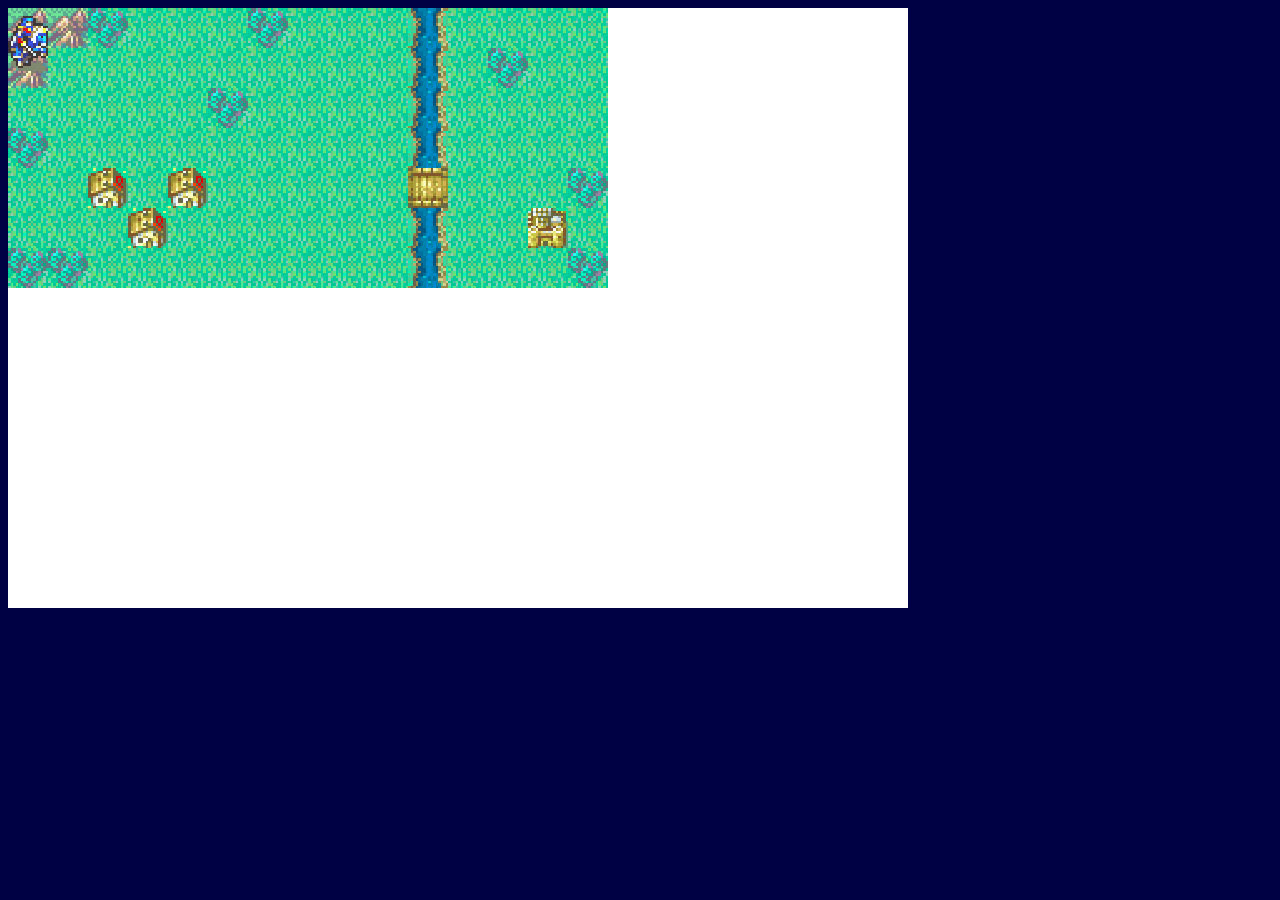
<file: index.html>
<!DOCTYPE html>
<html>
    <head>
        <title>Game</title>
        <link rel="stylesheet" href="game.css">
    </head>

    <body>
        <img id="tile_1" class="image_game" src="images/t1.png">
        <img id="tile_2" class="image_game" src="images/t2.png">
        <img id="tile_3" class="image_game" src="images/t3.png">
        <img id="tile_4" class="image_game" src="images/t4.png">
        <img id="tile_5" class="image_game" src="images/t5.png">
        <img id="tile_6" class="image_game" src="images/t6.png">
        <img id="tile_7" class="image_game" src="images/t7.png">



        <canvas id="canvas_main"></canvas>
        <script type="module" src="game.js"></script>
    </body>
</html>
</file>
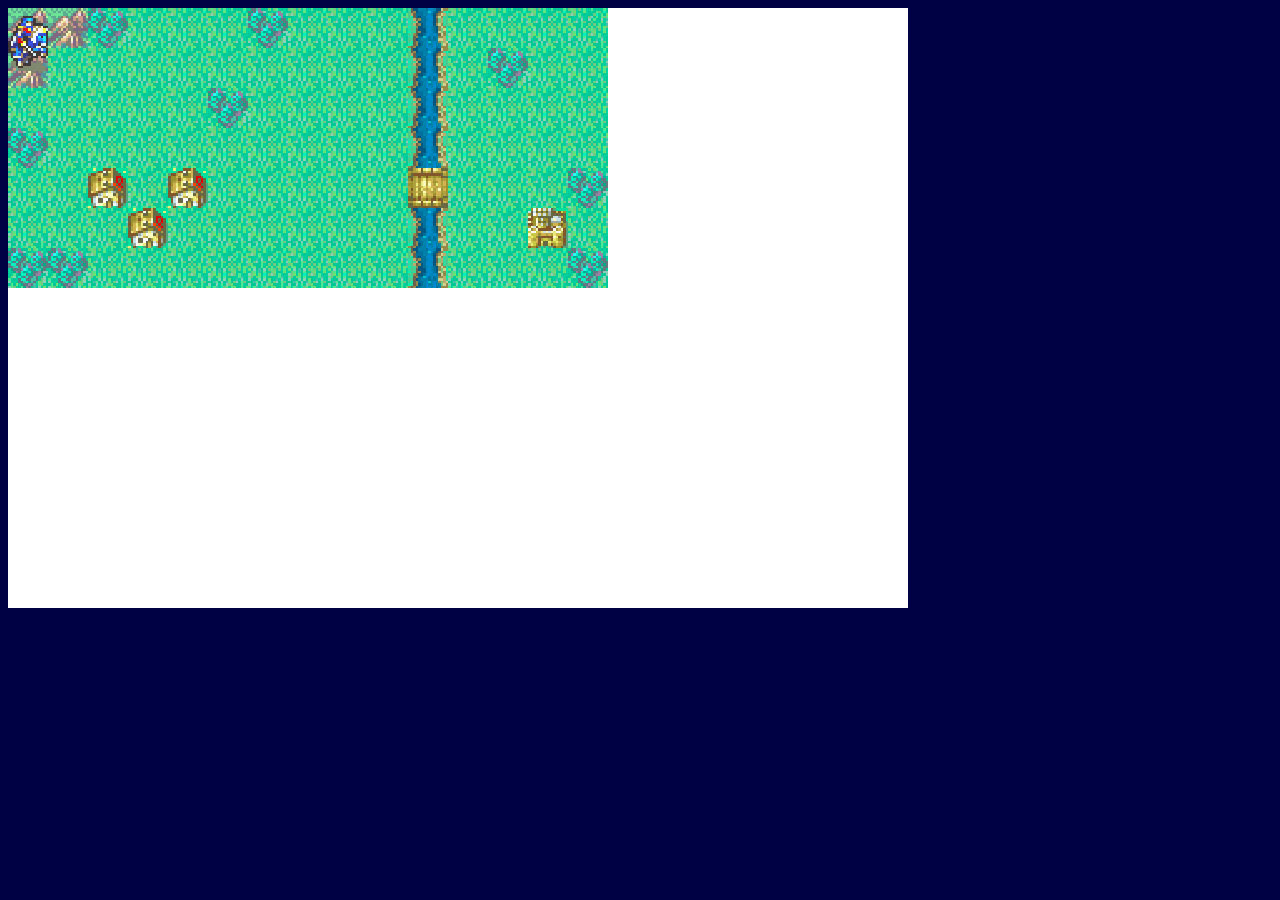
<file: game.html>
<!DOCTYPE html>
<html>
    <head>
        <title>Game</title>
        <link rel="stylesheet" href="game.css">
    </head>

    <body>
        <img id="tile_1" class="image_game" src="images/t1.png">
        <img id="tile_2" class="image_game" src="images/t2.png">
        <img id="tile_3" class="image_game" src="images/t3.png">
        <img id="tile_4" class="image_game" src="images/t4.png">
        <img id="tile_5" class="image_game" src="images/t5.png">
        <img id="tile_6" class="image_game" src="images/t6.png">
        <img id="tile_7" class="image_game" src="images/t7.png">



        <canvas id="canvas_main"></canvas>
        <script type="module" src="game.js"></script>
    </body>
</html>
</file>
<file: game.css>
#canvas_main{
    /*width: 900px;
    height: 600px;*/
    image-rendering: pixelated;
}
body{
    background-color: rgb(0, 0, 68);
}
.image_game{
    display: none;
}
</file>
